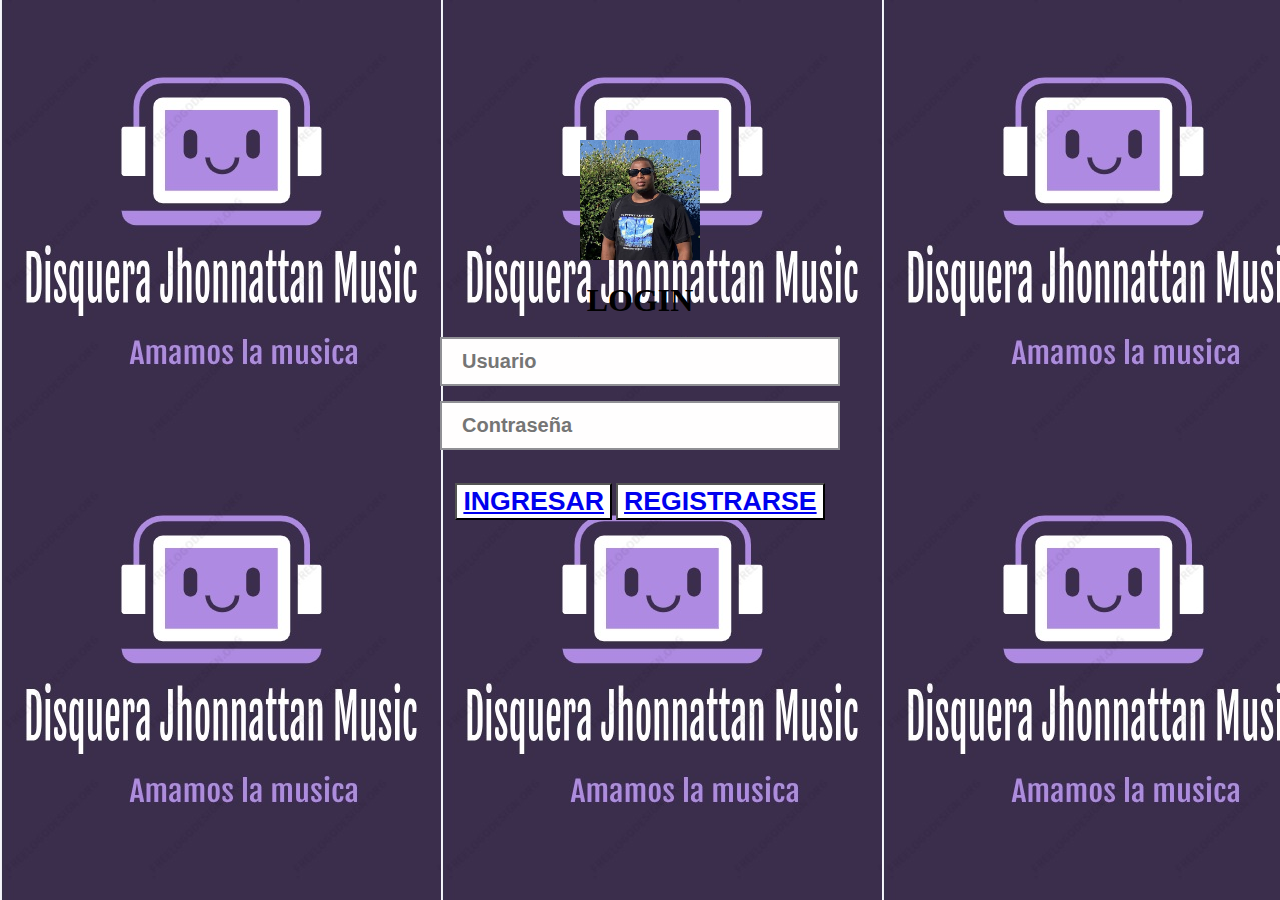
<file: index.html>
<!DOCTYPE html>
<html lang="es">
    <!--Jonathan Pinilla-->
<head>
    <meta charset="UTF-8">
    <meta http-equiv="X-UA-Compatible" content="IE=edge">
    <meta name="viewport" content="width=device-width, initial-scale=1.0">
    <link rel="stylesheet" href="css/index.css">
    <title>Login</title>
    

    <style>
    body
    {
        background-color:rgb(103, 60, 143);  
        margin: 100px;
        padding: 40px;
        font-family: Georgia, 'Times New Roman', Times, serif;
       }    
       .h1
       {
           color:rgba(255, 255, 255, 0.692);  
           font-family: cursive;
       } 
       button
       {
        background-color: rgb(255, 255, 255);
       }

    </style>    
</head>
<body background="img/logo.jpg">    
  
    <center>
        <img src="img/login.jpg" width="120" height="120">
        <section class="for-login">
        <br>
        <h1>LOGIN</h1>
        <br>    
        
        <input class="controls" type="text" name="usuario" value="" placeholder="Usuario">
        <br>
        <input class="controls" type="password" name="Contraseña" value="" placeholder="Contraseña">
        <br>
        <br>
        <button >
            <h1><a href="INICIO.html">INGRESAR</a></h1>
        </button>
        <button>
            <h1><p><a href="Registro.html">REGISTRARSE</a></p></h1>
        </button>
        </center>
    
</body>
</html>
</file>
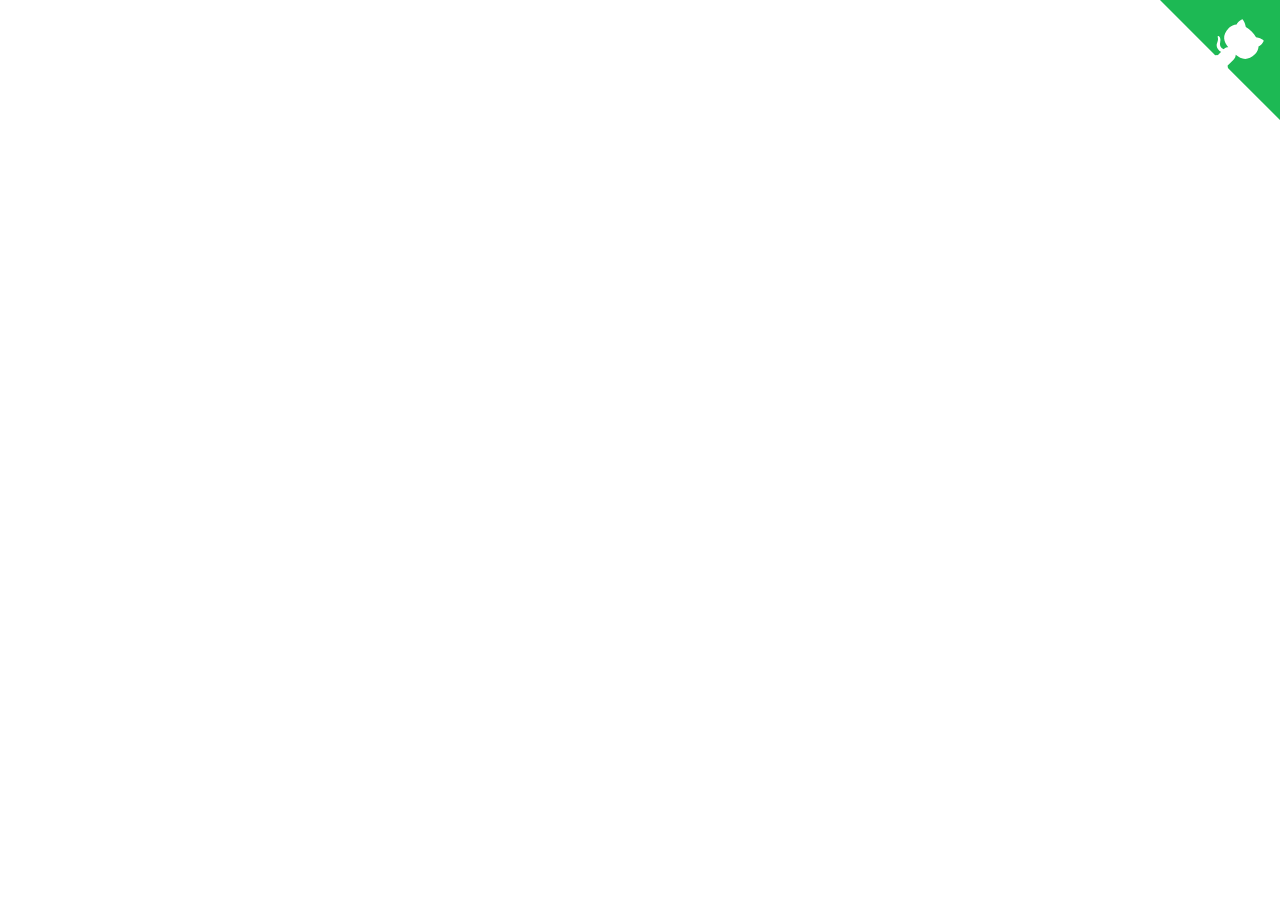
<file: spotify/public/index.html>
<!DOCTYPE html>
<html lang="en">
  <head>
    <meta charset="utf-8">
    <meta name="viewport" content="width=1028">
    <meta name="theme-color" content="#000000">

    <link rel="stylesheet" type="text/css" href="./fonts/fonts.css" />
    <link rel="stylesheet" href="https://maxcdn.bootstrapcdn.com/font-awesome/4.7.0/css/font-awesome.min.css">
    <link rel="manifest" href="./manifest.json">
    <link rel="shortcut icon" href="./favicon.ico">

    <title>Spotify React App</title>

  </head>
  <body>
    <noscript>
      You need to enable JavaScript to run this app.
    </noscript>
    <a href="https://github.com/NAEL-PINILLA/react-spotify" class="github-corner" aria-label="View source on Github"><svg width="120" height="120" viewBox="0 0 250 250" style="fill:#1db954; color:#fff; position: fixed; top: 0; border: 0; right: 0; z-index: 9999999;" aria-hidden="true"><path d="M0,0 L115,115 L130,115 L142,142 L250,250 L250,0 Z"></path><path d="M128.3,109.0 C113.8,99.7 119.0,89.6 119.0,89.6 C122.0,82.7 120.5,78.6 120.5,78.6 C119.2,72.0 123.4,76.3 123.4,76.3 C127.3,80.9 125.5,87.3 125.5,87.3 C122.9,97.6 130.6,101.9 134.4,103.2" fill="currentColor" style="transform-origin: 130px 106px;" class="octo-arm"></path><path d="M115.0,115.0 C114.9,115.1 118.7,116.5 119.8,115.4 L133.7,101.6 C136.9,99.2 139.9,98.4 142.2,98.6 C133.8,88.0 127.5,74.4 143.8,58.0 C148.5,53.4 154.0,51.2 159.7,51.0 C160.3,49.4 163.2,43.6 171.4,40.1 C171.4,40.1 176.1,42.5 178.8,56.2 C183.1,58.6 187.2,61.8 190.9,65.4 C194.5,69.0 197.7,73.2 200.1,77.6 C213.8,80.2 216.3,84.9 216.3,84.9 C212.7,93.1 206.9,96.0 205.4,96.6 C205.1,102.4 203.0,107.8 198.3,112.5 C181.9,128.9 168.3,122.5 157.7,114.1 C157.9,116.9 156.7,120.9 152.7,124.9 L141.0,136.5 C139.8,137.7 141.6,141.9 141.8,141.8 Z" fill="currentColor" class="octo-body"></path></svg></a>
    <div id="root"></div>
  </body>
</html>
</file>
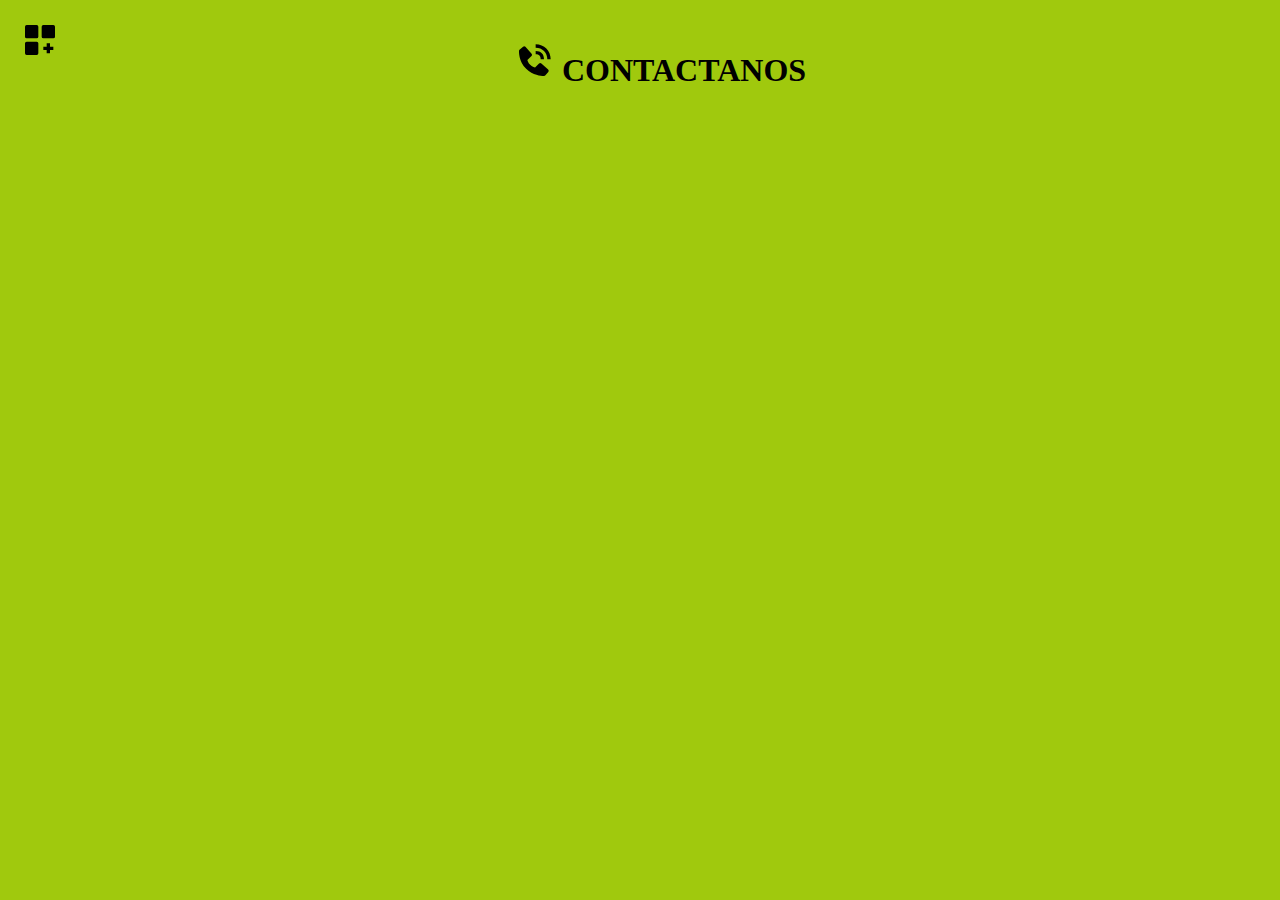
<file: contactanos.html>
<!DOCTYPE html>
<html lang="en">
<head>
    <meta charset="UTF-8">
    <meta http-equiv="X-UA-Compatible" content="IE=edge">
    <meta name="viewport" content="width=device-width, initial-scale=1.0">
    <title>CONTACTANOS</title>
    <style>
        body
        {
            background-color: rgb(160, 201, 13);  
            margin: 10px;
            padding: 10px;
            box-sizing: border-box;


        }


    </style>


</head>
<body>
    <a href="INICIO.html"><img src="logos/inicio.svg" align="left" width="40" height="40"></a> 
    <center>
    <h1><img src="logos/telefono.svg" width="40" height="40">   CONTACTANOS </h1></a>
    </center>

</body>
</html>
</file>
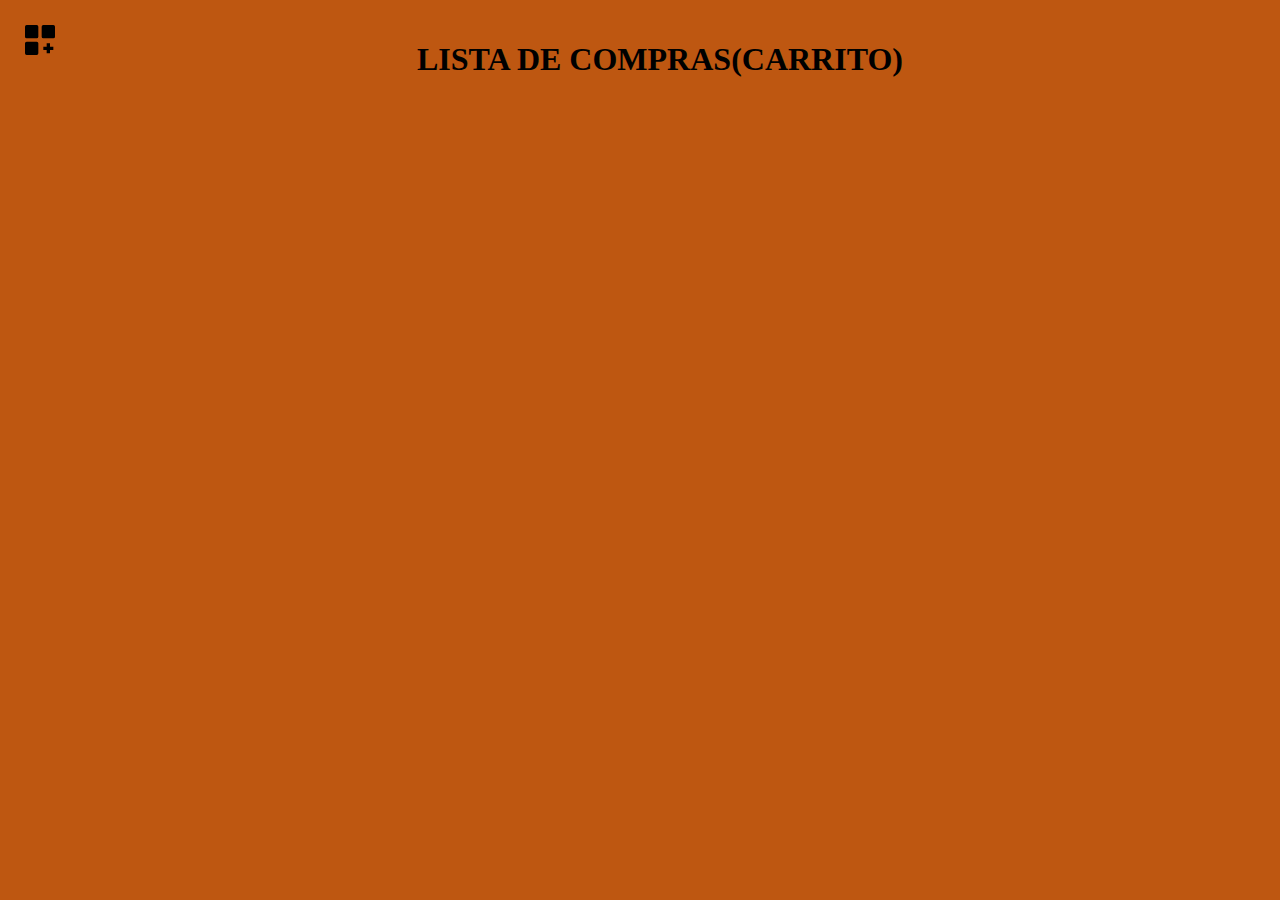
<file: documentos.html>
<!DOCTYPE html>
<html lang="en">
<head>
    <meta charset="UTF-8">
    <meta http-equiv="X-UA-Compatible" content="IE=edge">
    <meta name="viewport" content="width=device-width, initial-scale=1.0">
    <title>CARRITO</title>
    <style>
        body
        {
            background-color: rgb(190, 87, 17);  
            margin: 10px;
            padding: 10px;
            box-sizing: border-box;


        }


    </style>


</head>
<body>
    <a href="INICIO.html"><img src="logos/inicio.svg" align="left" width="40" height="40"></a> 
    <center>
    <h1>LISTA DE COMPRAS(CARRITO)</h1>
    </center>

</body>
</html>
</file>
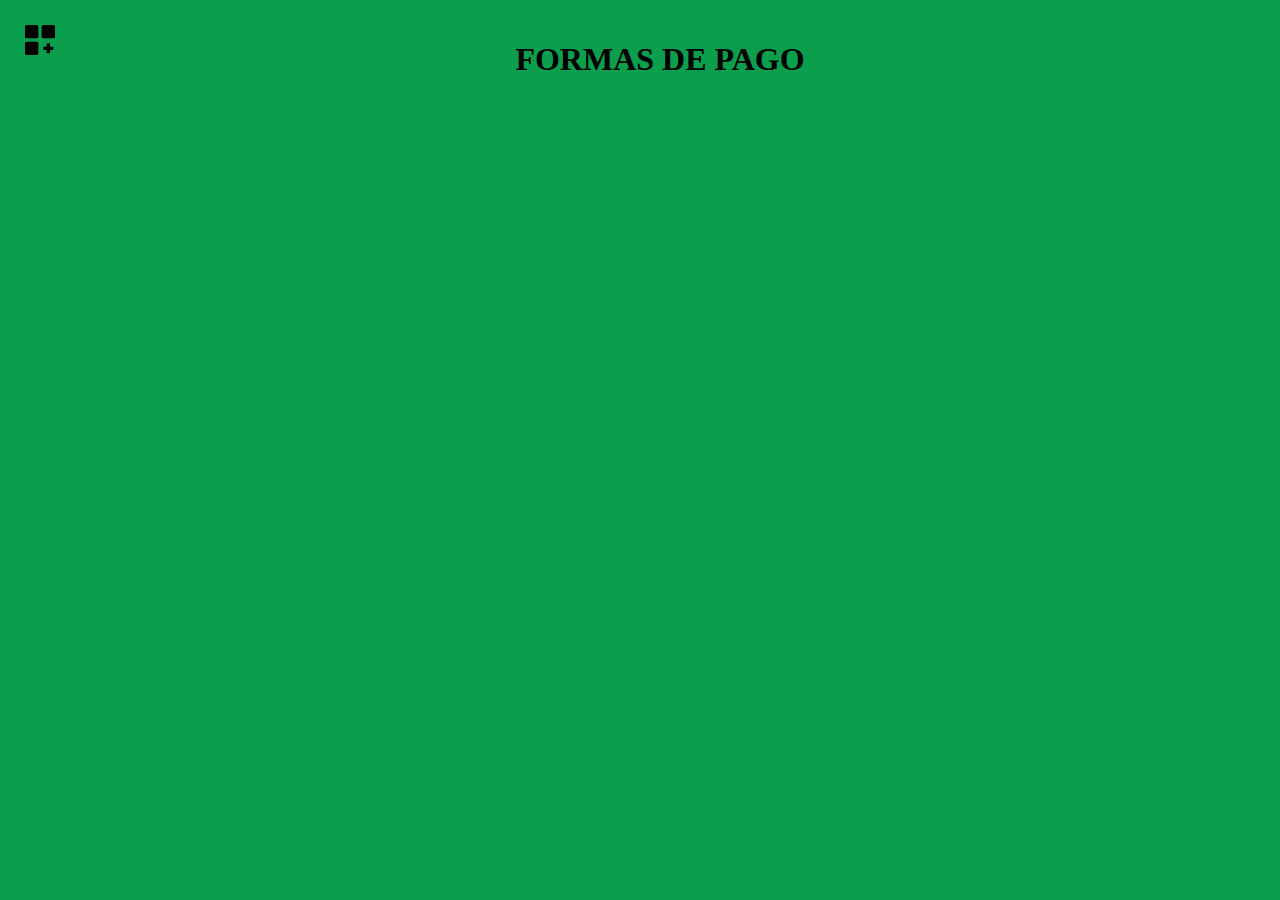
<file: pago.html>
<!DOCTYPE html>
<html lang="en">
<head>
    <meta charset="UTF-8">
    <meta http-equiv="X-UA-Compatible" content="IE=edge">
    <meta name="viewport" content="width=device-width, initial-scale=1.0">
    <title>FORMA DE PAGO</title>
    <style>
        body
        {
            background-color: rgb(11, 158, 77);  
            margin: 10px;
            padding: 10px;
            box-sizing: border-box;


        }


    </style>


</head>
<body>
    <a href="INICIO.html"><img src="logos/inicio.svg" align="left" width="40" height="40"></a> 
    <center>
    <h1>FORMAS DE PAGO</h1>
    </center>

</body>
</html>
</file>
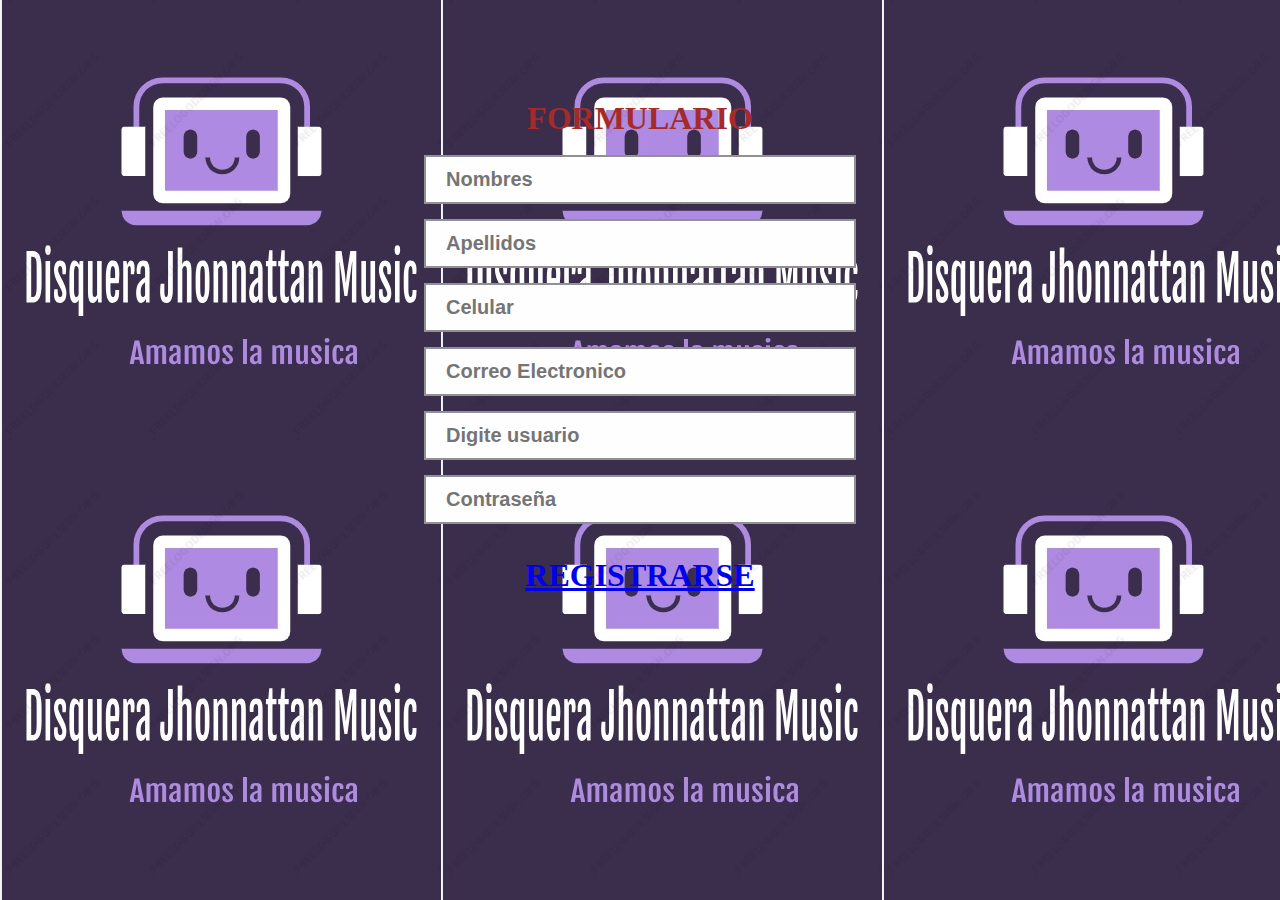
<file: Registro.html>
<!DOCTYPE html>

<html lang="en" dir="ltr">

<head>
    <meta charset="utf-8">
    <title>FORMULARIO DE REGISTRO</title>
    <link rel="stylesheet" href="css/index.css">

    <style>
    body
    {
     background-color:rgb(128, 128, 128); 
     margin: 50px;;
     padding: 50px;
     box-sizing: border-box;
    }  

    section h1
    {

    color: brown;
    font-family: cursive;
    }
    </style>

</head>

<body background="img/logo.jpg"> 
    
    <section class="for-login">
    <center>
    <h1>FORMULARIO</h1>
    <br>
    </center>
    <center>
    <input class="controls" type="text" name="Nombres" value="" placeholder="Nombres">
    <br>
    <input class="controls" type="text" name="Apellidos" value="" placeholder="Apellidos">
    <br>
    <input class="controls" type="text" name="Celular" value="" placeholder="Celular">
    <br>
    <input class="controls" type="text" name="Correo Electronico" value="" placeholder="Correo Electronico">
    <br>
    <input class="controls" type="text" name="Digite Usuario" value="" placeholder="Digite usuario">
    <br>
    <input class="controls" type="password" name="Contraseña" value="" placeholder="Contraseña">
    </center>
    <center>
    <br>
    <h1><a href="index.html">REGISTRARSE</a></h1>
    </center>
    
    
</body>


</html>
</file>
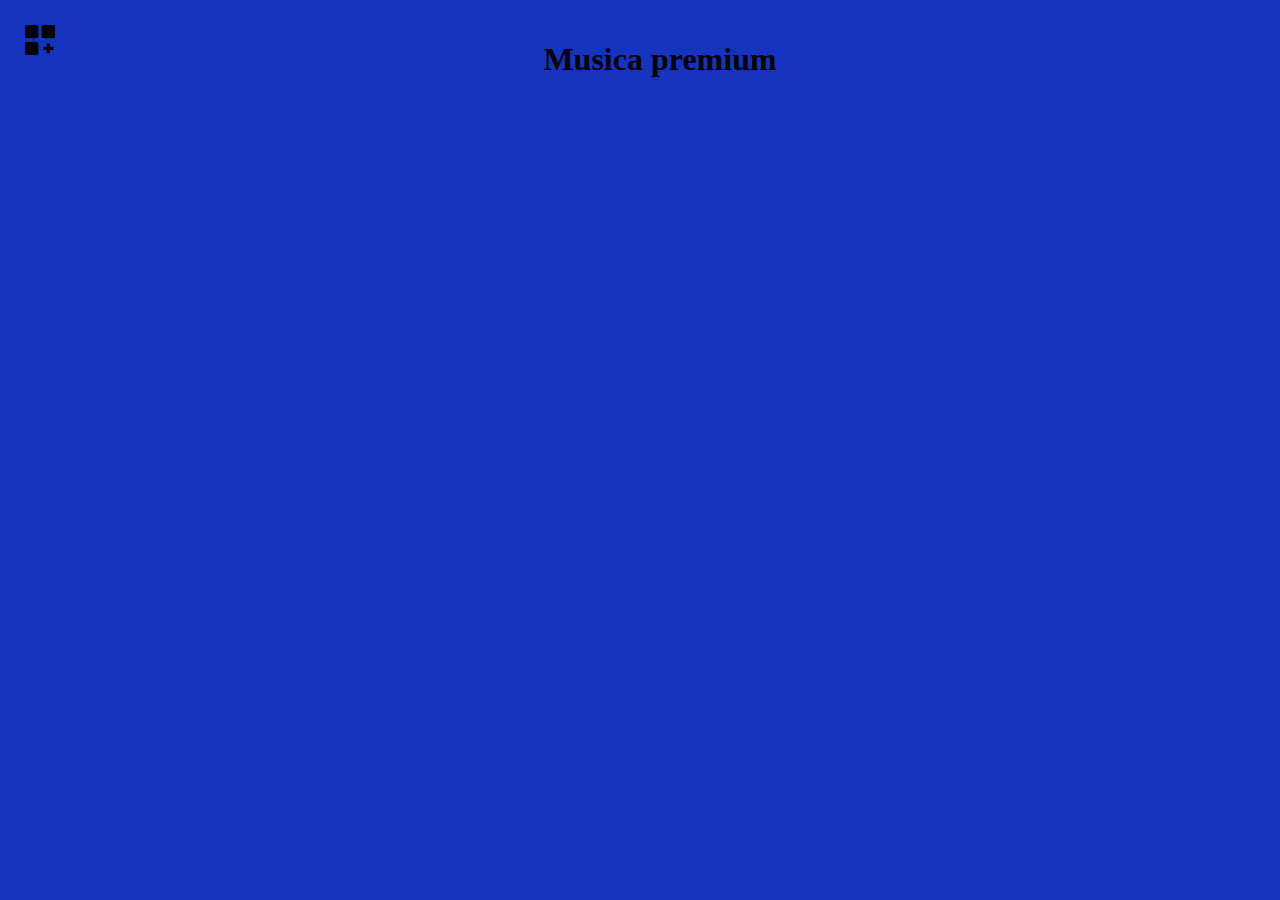
<file: saldo.html>
<!DOCTYPE html>
<html lang="en">
<head>
    <meta charset="UTF-8">
    <meta http-equiv="X-UA-Compatible" content="IE=edge">
    <meta name="viewport" content="width=device-width, initial-scale=1.0">
    <title>Musica premium</title>
    <style>
        body
        {
            background-color: rgb(20, 52, 192);  
            margin: 10px;
            padding: 10px;
            box-sizing: border-box;


        }


    </style>


</head>
<body>
    <a href="INICIO.html"><img src="logos/inicio.svg" align="left" width="40" height="40"></a> 
    <center>
    <h1>Musica premium</h1>
    </center>

</body>
</html>
</file>
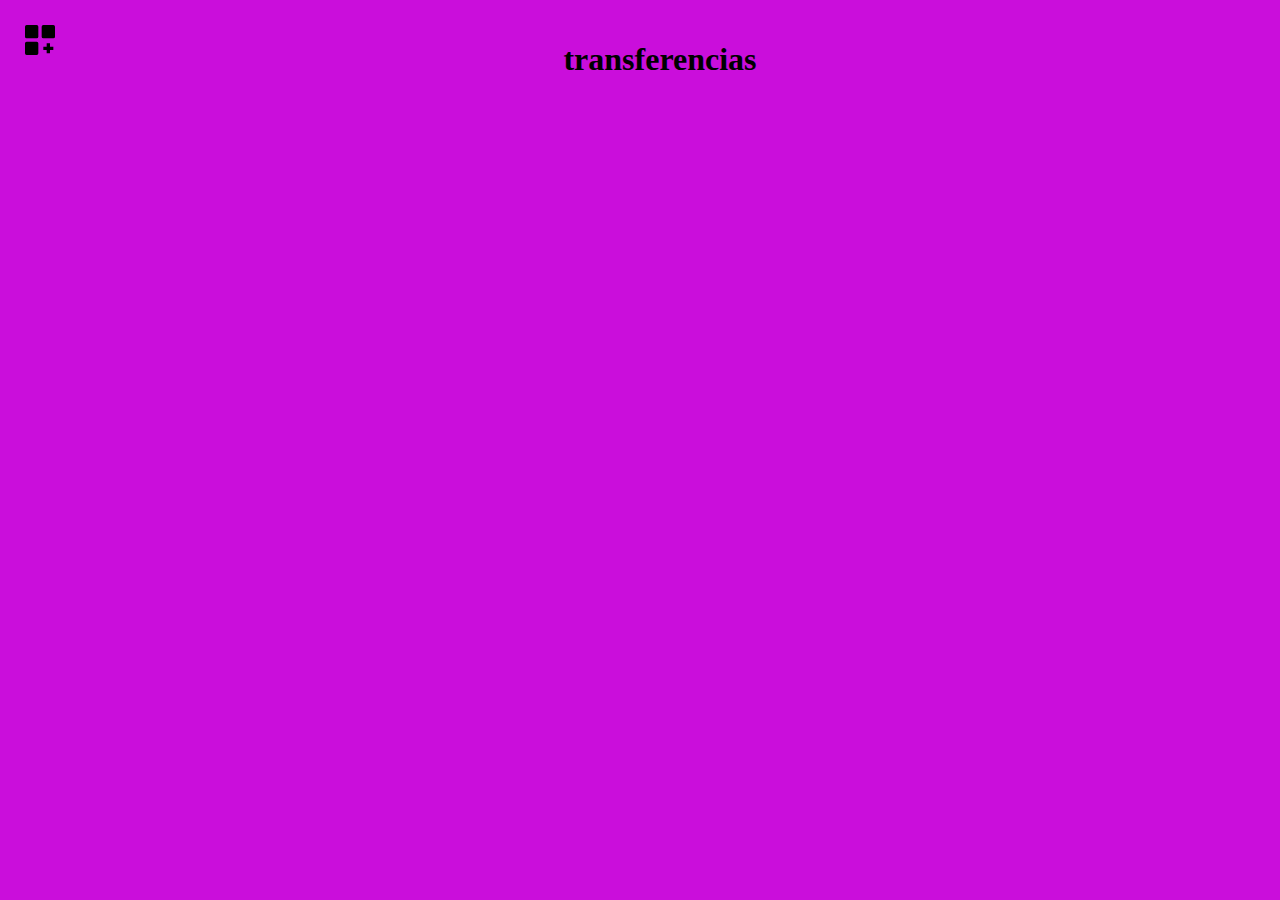
<file: transferencias.html>
<!DOCTYPE html>
<html lang="en">
<head>
    <meta charset="UTF-8">
    <meta http-equiv="X-UA-Compatible" content="IE=edge">
    <meta name="viewport" content="width=device-width, initial-scale=1.0">
    <title>transferencias</title>
</head>

<style>
    body
    {
        background-color: rgb(202, 14, 219);  
        margin: 10px;
        padding: 10px;
        box-sizing: border-box;
    }

</style>
<body>
    <a href="INICIO.html"><img src="logos/inicio.svg" align="left" width="40" height="40"></a> 
    <center>
    <h1>transferencias</h1>
    </center>
</body>
</html>
</file>
<file: css/index.css>
* {
    margin: 0;
    padding: 20;
    box-sizing: border-box;
  }

  .controls {
    width: 40%;
    color: #080808;
    border: 2px solid #43434b96;
    margin-bottom: 15px;
    padding: 11px 20px;
    background: rgb(255, 254, 254);
    font-size: 20px;
    font-weight: bold;
  }
  

  .nav{
    width: 300px;
  }
  .nav_link{
    color: rgb(7, 7, 7);
    display: block;
    padding: 5px 0;
    text-decoration: none;
  }
.nav_link--inside{
  border-radius: 6px;
  padding-left: 20px;
}
  .nav_link--inside:hover{
    background: #8f9191;
  }
  .list{
    width: 500%;
    height: 22vh;
    display:inline-flex;
    justify-content: center;
    flex-direction: row;
    border-radius: 0 16px 16px 0;
    background-color: rgba(226, 221, 221, 0.87);
    
    
  }
  
  .list_item{
    list-style: none;
    width: 100%;
    text-align: center;
    overflow: hidden;
  }

  .list_item--click{
    cursor: pointer;
  }
  .list_button{
    display: flex;
    align-items: center;
    gap: 1em;
    width: 70%;
    margin: 0 auto;
  }


  .arrow.list__arrow{
     transform: rotate(90deg);

   }

  .list_arrow{
    margin-left: auto;
  }
  .list_show{
    width: 80%;
    margin-left: auto;
    border-left: 2px solid #080808;
    list-style: none;
    transition: heigth .4s;
    height: 0;  
  
  }
.linea{
  background: rgb(174, 163, 185);
  height: 5px;
  width: 100%;
  display: block;
}
  .galeria{
    display: grid;
    grid-template-columns: repeat(auto-fit, minmax(350px, 1fr));
    width: 95%;
    margin: auto;
    grid-gap: 10px;
    padding: 0px 0;
    overflow: hidden;
  }
.galeria > a{
  display: block;
  position: relative;
  overflow: hidden;
  box-shadow: 0 0 6px rgba(0, 0, 0, .5);
}

.galeria img{
    width: 100%;
    vertical-align: top;
    height: 300px;
    object-fit: cover;
    transition: transform 0.5s;
}

.galeria a:hover img{
  filter: blur(2px);
}
.galeria a:hover img{
  filter: blur(5px);
  transform: rotate(10deg) scale(1.3);
}
.light-box{
  position: fixed;
  top: 0;
  left: 0;
  background: rgba(0, 0, 0, .5);
  transition: transform .3s ease-in-out;
  width: 100%;
  height: 50vw;
  z-index: 1000;
  display: flex;
  justify-content: center;
  align-items: center;
  transform: scale(0);
}
.light-box img{
  width: 55vw;
  max-height: 70vw;
}
.light-box:target{
  transform: scale(1);
}
.close{
  display: block;
  position: absolute;
  top: 40px;
  right: 40px;
  background: red;
  color: beige;
  width: 40px;
  height: 40px;
  text-align: center;
  line-height: 40px;
  border-radius: 50px;
}
.next{
  display: block;
  background: red;
  color: aliceblue;
  height: 30px;
  width: 30px;
  line-height: 30px;
  text-decoration: none;
  text-align: center;
}
</file>
<file: spotify/public/fonts/fonts.css>
/** Proxima Nova **/
@font-face {
    font-family: 'Proxima Nova';
    src: url('prox.eot');
    src: url('prox.woff') format('woff'),
         url('prox.ttf') format('truetype');
    font-weight: normal;
    font-style: normal;
}

/** Proxima Nova Thin **/
@font-face {
    font-family: 'Proxima Thin';
    src: url('proxthin.eot');
    src: url('proxthin.woff') format('woff'),
         url('proxthin.ttf') format('truetype');
    font-weight: normal;
    font-style: normal;
}

/** Proxima Nova Bold **/
@font-face {
    font-family: 'Proxima Bold';
    src: url('proxbold.eot');
    src: url('proxbold.woff') format('woff'),
         url('proxbold.ttf') format('truetype');
    font-weight: normal;
    font-style: normal;
}
</file>
